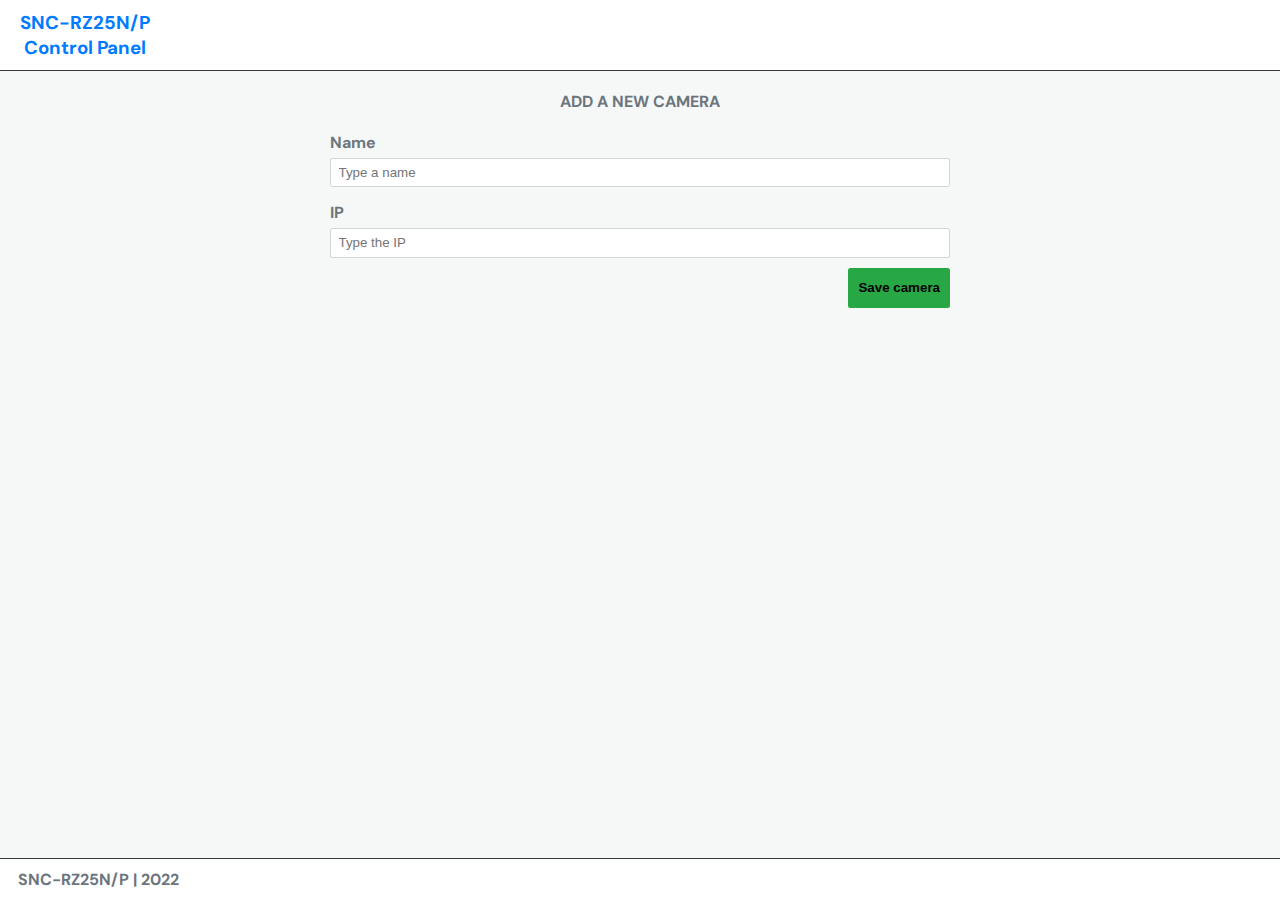
<file: pages/addCamera.html>
<!DOCTYPE html>
<html lang="en">
  <head>
    <meta charset="UTF-8" />
    <meta http-equiv="X-UA-Compatible" content="IE=edge" />
    <meta name="viewport" content="width=device-width, initial-scale=1.0" />
    <title>RZ25N/P Control Panel</title>
    <link rel="shortcut icon" href="../img/favicon.ico" />
    <link rel="stylesheet" href="../css/add_camera.css" />
    <link rel="preconnect" href="https://fonts.googleapis.com" />
    <link rel="preconnect" href="https://fonts.gstatic.com" crossorigin />
    <link
      href="https://fonts.googleapis.com/css2?family=DM+Sans:wght@400;700&display=swap"
      rel="stylesheet"
    />
  </head>
  <body>
    <div class="container">
      <div class="nav">
        <h3>
          <a href="../index.html" style="color: inherit">
            SNC-RZ25N/P<br />Control Panel</a
          >
        </h3>

        <ul class="nav-list">
          <li></li>
        </ul>
      </div>

      <div class="content">
        <div class="content-row">
          <div class="content-row-left"></div>

          <div class="content-row-center">
            <h4>ADD A NEW CAMERA</h4>

            <div class="form-input">
              <span>Name</span>
              <input type="text" id="input_name" placeholder="Type a name" />
            </div>
            <div class="form-input">
              <span>IP</span>
              <input type="text" id="input_ip" placeholder="Type the IP" />
            </div>
            <div class="form-input">
              <button type="button" id="btn_add_cam">Save camera</button>
            </div>
          </div>
          <div class="content-row-right"></div>
        </div>
      </div>
      <div class="footer">
        <p>SNC-RZ25N/P | 2022</p>
      </div>
    </div>
    <script src="../js/axios.js"></script>
    <script src="../js/add_camera.js"></script>
  </body>
</html>
</file>
<file: css/add_camera.css>
* {
  margin: 0;
  padding: 0;
  box-sizing: border-box;
}

:root {
  --primary: #007bff;
  --secondary: #6c757d;
  --success: #28a745;
  --danger: #dc3545;
  --warning: #ffc107;
  --info: #17a2b8;
  --light: #f8f9fa;
  --dark: #343a40;
  --muted: #6c757d;
  --gray: #dedede;
  --bg-light: #f6f8f8;
  font-size: 62.5%; /* 1rem = 10px */
  --nav-height: 7.2rem;
}

html {
  scroll-behavior: smooth;
}

html,
body {
  width: 100%;
  height: 100%;
}

body {
  font-family: "DM Sans", sans-serif;
  font-size: 1.6rem;
  text-align: center;
  overflow: overlay;
  background: var(--bg-light);
}

a {
  color: var(--info);
  text-decoration: none;
  background-color: transparent;
  -webkit-text-decoration-skip: objects;
}

button {
  width: 6rem;
  height: 4rem;

  display: flex;
  align-items: center;
  justify-content: center;

  background: var(--gray);
  border: 0;
  border-radius: 0.25rem;
  font-weight: bold;

  margin: 0.5rem;

  transition-duration: 0.2s;
}

input {
  display: block;
  width: 100%;
  padding: 0.375rem 0.75rem;
  line-height: 1.5;
  color: #495057;
  background-color: #fff;
  background-clip: padding-box;
  border: 1px solid #ced4da;
  border-radius: 0.25rem;
  transition: border-color 0.2s ease-in-out, box-shadow 0.15s ease-in-out;
}

button:hover {
  filter: brightness(85%);
}

button:focus {
  border: 1px solid var(--dark);
}

button > img {
  width: 2rem;
  height: 2rem;
}

h4 {
  color: var(--muted);
  padding: 1rem;
}

select {
  display: block;
  width: 100%;
  padding: 0.375rem 2.25rem 0.375rem 0.75rem;
  -moz-padding-start: calc(0.75rem - 3px);
  font-weight: 400;
  line-height: 1.5;
  color: #212529;
  background-color: #fff;
  border: 1px solid #ced4da;
  border-radius: 0.25rem;
  transition: border-color 0.15s ease-in-out, box-shadow 0.15s ease-in-out;
}
select:disabled {
  background-color: #e9ecef;
  opacity: 1;
}

.spacer {
  margin: 0 1rem;
}

.container {
  display: flex;
  flex-direction: column;
  width: 100%;
  height: 100%;
}

.nav {
  display: flex;
  justify-content: space-between;
  align-items: center;
  padding: 1rem 2rem;
  color: var(--primary);
  border-bottom: 1px solid var(--dark);
  background: white;
}

.nav-list {
  display: flex;
  -webkit-box-orient: horizontal;
  -webkit-box-direction: normal;
  -ms-flex-direction: row;
  flex-direction: row;
  list-style: none;
}
.nav-list {
}
.nav-link {
  padding: 0.75rem;
  margin: 0 0.5rem;

  border-radius: 0.25rem;

  display: flex;
  justify-content: center;
  align-items: center;
}

.nav-link > img {
  width: 2rem;
}

.add-cam {
  width: auto;

  background: var(--success);
  color: #000;
  font-size: 1.5rem;
}

.content {
  flex: 1;

  display: flex;
  flex-direction: column;

  margin: 1rem;
}

.content-row {
  flex: 1;

  display: flex;
  justify-content: space-around;
}

.content-row-left,
.content-row-right {
  flex: 0.5;
}

.content-row-center {
  flex: 1;
  display: flex;
  flex-direction: column;
}

.form-input {
  display: flex;
  flex-direction: column;
  align-items: flex-start;
  justify-content: center;

  margin: 0.5rem;
}

.form-input:last-of-type {
  align-items: flex-end;
}

.form-input > span,
.form-input > input {
  margin-top: 0.5rem;
}

.form-input > span {
  text-align: start;
  color: var(--muted);
  font-weight: bold;
}

.form-input > button {
  background: var(--success);
  width: auto;
  padding: 0 1rem;
  margin: 0;
}

.footer {
  border-top: 1px solid var(--dark);
  padding: 1rem 1.75rem;
  font-weight: bold;
  color: var(--secondary);

  display: flex;
  justify-content: start;

  background: white;
}
</file>
